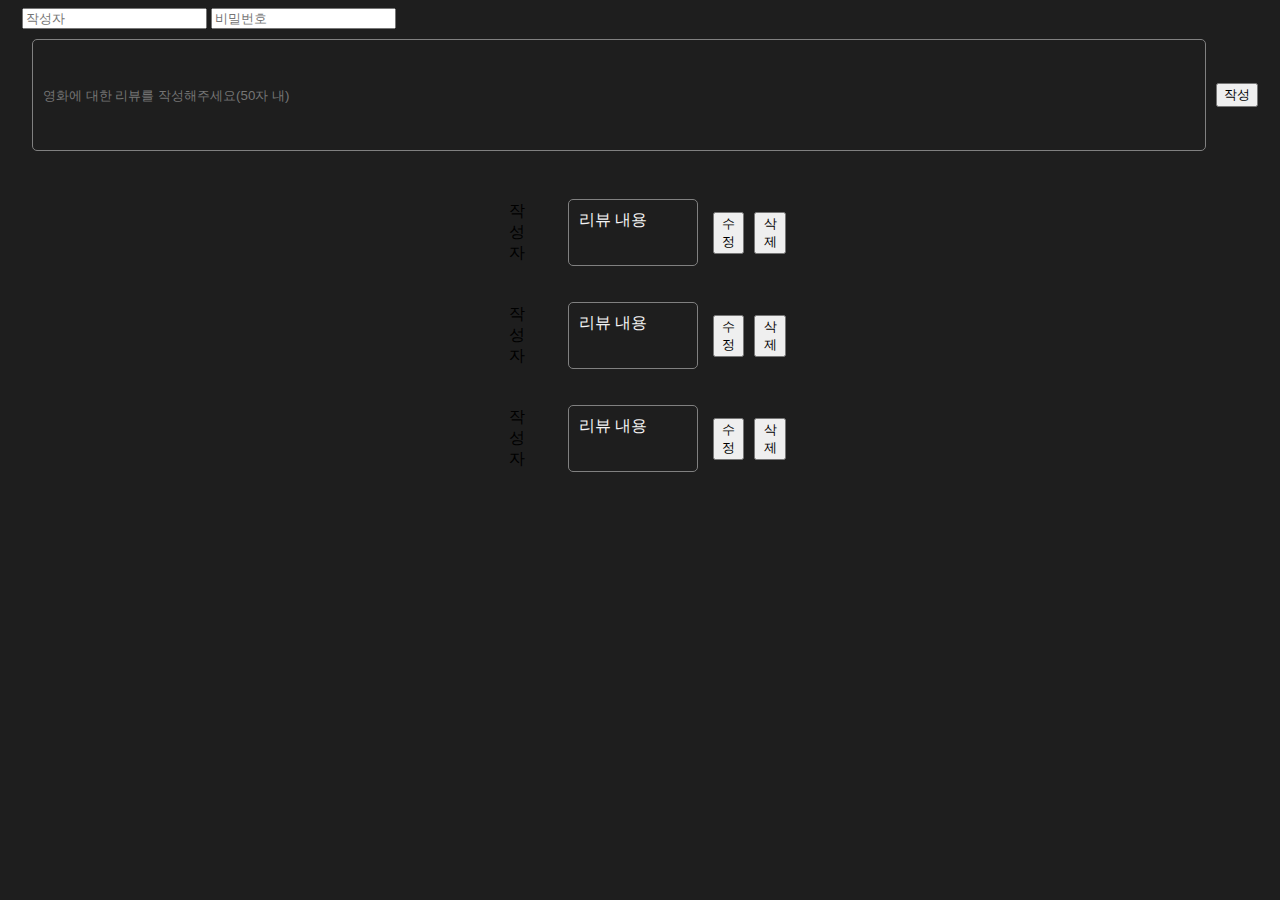
<file: review.html>
<!DOCTYPE html>
<html lang="en">

<head>
    <meta charset="UTF-8">
    <meta name="viewport" content="width=device-width, initial-scale=1.0">
    <title>Document</title>
    <link rel="stylesheet" href="./css/review.css">
</head>

<body>
    <!-- 리뷰 섹션 -->
    <section id="review_container">
        <!-- 리뷰 작성 폼 -->
        <form id="review_form">
            <div id="review_user">
                <input type="text" id="id" placeholder="작성자" required>
                <input type="text" id="password" placeholder="비밀번호" required>
            </div>
            <div id="review_create">
                <input type="text" placeholder="영화에 대한 리뷰를 작성해주세요(50자 내)" maxlength='50'>
                <button>작성</button>
            </div>
        </form>
        <!-- 리뷰를 보여주는 창 -->
        <div id="review">
            <!-- 리뷰 내용 -->
            <form class="set">
                <div class="username">작성자</div>
                <div class="reviewtext">리뷰 내용</div>
                <button class="modify">수정</button>
                <button class="delete">삭제</button>
            </form>
            <form class="set">
                <div class="username">작성자</div>
                <div class="reviewtext">리뷰 내용</div>
                <button class="modify">수정</button>
                <button class="delete">삭제</button>
            </form>
            <form class="set">
                <div class="username">작성자</div>
                <div class="reviewtext">리뷰 내용</div>
                <button class="modify">수정</button>
                <button class="delete">삭제</button>
            </form>
        </div>
        </div>
    </section>
</body>

</html>
</file>
<file: css/review.css>
body {
    background-color: rgb(30, 30, 30);
}

/* 영역 확인
#review_container, #review_create, #review {
    border: 1px solid green;
} */

#review_container {

  display: flex;
  flex-direction: column;

  justify-content: center;
  align-items: center;
}

#review_form > input {
  width: 20%;
  height: 20px;

  margin-top: 10px;
  background-color: transparent;
  border: 1px solid gray;
  border-radius: 5px;
  color: whitesmoke;
}

#review_create {
  display: flex;
  flex-direction: row;

  justify-content: space-between;
  align-items: center;
}

#review_create > input {
  width: 90vw;
  height: 10vh;
  margin: 10px;

  background-color: transparent;
  border: 1px solid gray;
  padding: 10px;
  border-radius: 5px;
  color: whitesmoke;
}

#review {
  width: 100%;
  display: flex;
  flex-direction: column;

  justify-content: center;
  align-items: center;

  margin: 20px;
}

.set {
  /* width: 100%; */
  display: flex;
  flex-direction: row;
  justify-content: flex-start;
  align-items: center;
}

.set > .username,
.reviewtext {
  margin: 20px;
}

.reviewtext {
  width: 60%;
  height: 5vh;
  margin: 10px;

  background-color: transparent;
  border: 1px solid gray;
  border-radius: 5px;
  padding: 10px;
  color: whitesmoke;
}

.modify,
.delete {
  height: 10%;
  margin: 5px;
}

/* 버튼 */

/* button {
    border: 1px solid rgba(255, 255, 255, 0.3);
    border-radius: 5px;
    color: rgba(255, 255, 255, 0.9);
    font-size: 16px;
    box-shadow: 0 4px 30px rgba(0, 0, 0, 0.1);
    background: rgba(255, 255, 255, 0.3);
    backdrop-filter: blur(5px);
  }

  button:hover {
    background: linear-gradient(124.47deg, 
              rgba(61, 151, 215, 0.8), 
              rgba(61, 151, 215, 0.6), 
              rgba(61, 151, 215, 0.8));
    top: 1px;
    margin-top: 1px;
  }

  button:active {
    position: relative;
    top: 5px;
    margin-top: 5px;
  } */

.section-title {
  color: white;
  text-align: center;
  padding-right: 655px;
  font-size: 32px;
}

#recommend_movies {
  display: flex;
  justify-content: center;
  align-items: center;
  flex-wrap: wrap;
  /* background-color: white; */
}

.movie-card {
  display: flex;
  gap: 50px;
  height: 300px;
  width: 857px;
  margin: 20px 100px;
  border-radius: 15px;
  box-shadow: 3px 3px 5px 5px rgba(0, 0, 0, 0.1);
  background-color: white;
  padding: 15px;
}

.movie-poster {
  width: 200px;
}

.movie-title {
  font-size: 30px;
  margin: 5px 0px;
  margin-bottom: 50px;
  padding-bottom: 10px;
  border-bottom: 2px solid black;
}

.movie-overview {
  margin-bottom: 30px;
  font-size: 19px;
}
</file>
